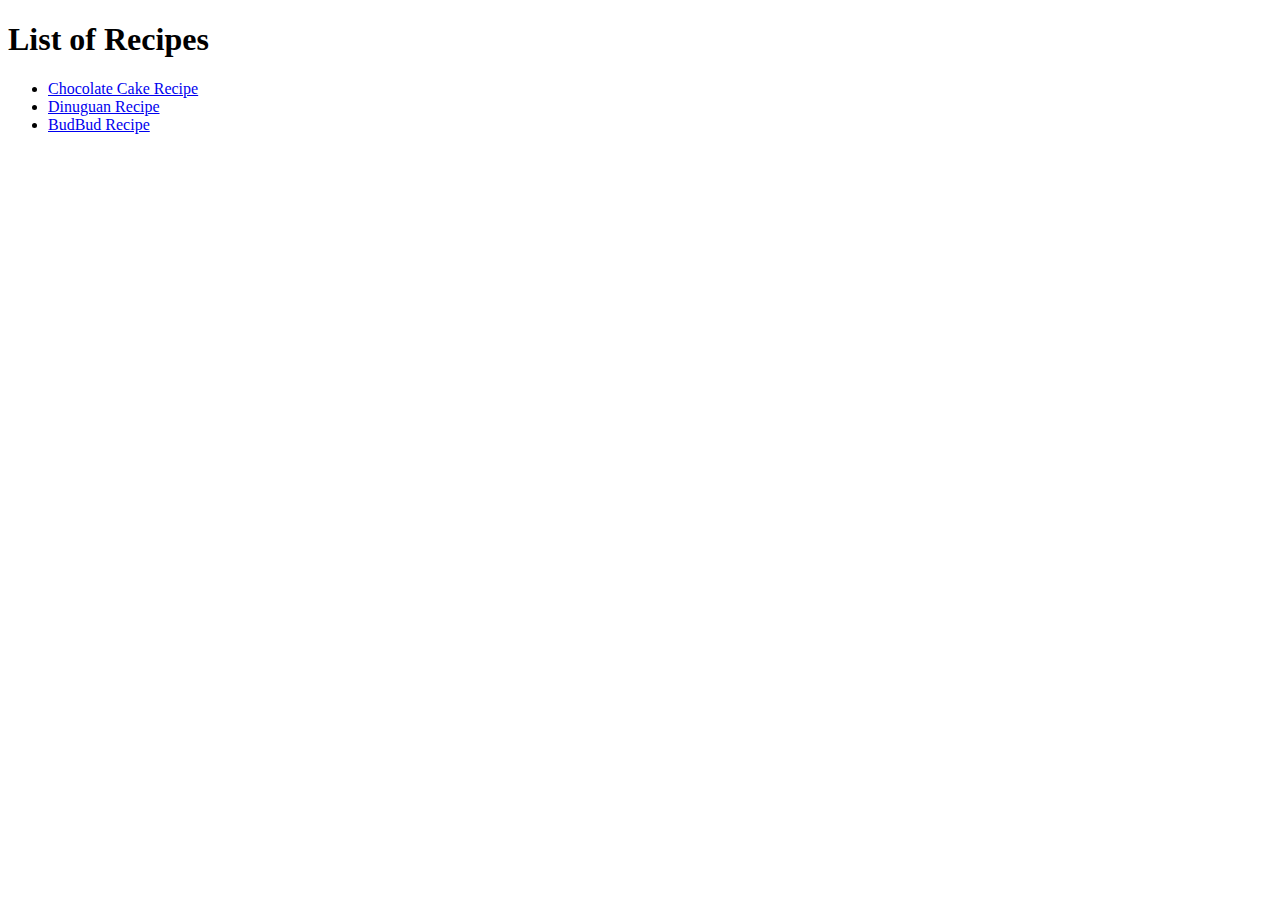
<file: index.html>
<!DOCTYPE html>
<html lang="en">
<head>
    <meta charset="UTF-8">
    <meta name="viewport" content="width=device-width, initial-scale=1.0">
    <title>Document</title>
</head>
<body>
    <h1>List of Recipes</h1>
    <ul>
        <li><a href="./recipe1.html">Chocolate Cake Recipe</a></li>
        <li><a href="./recipe2.html">Dinuguan Recipe</a></li>
        <li><a href="./recipe3.html">BudBud Recipe</a></li>
      </ul>
</body>
</html>
</file>
